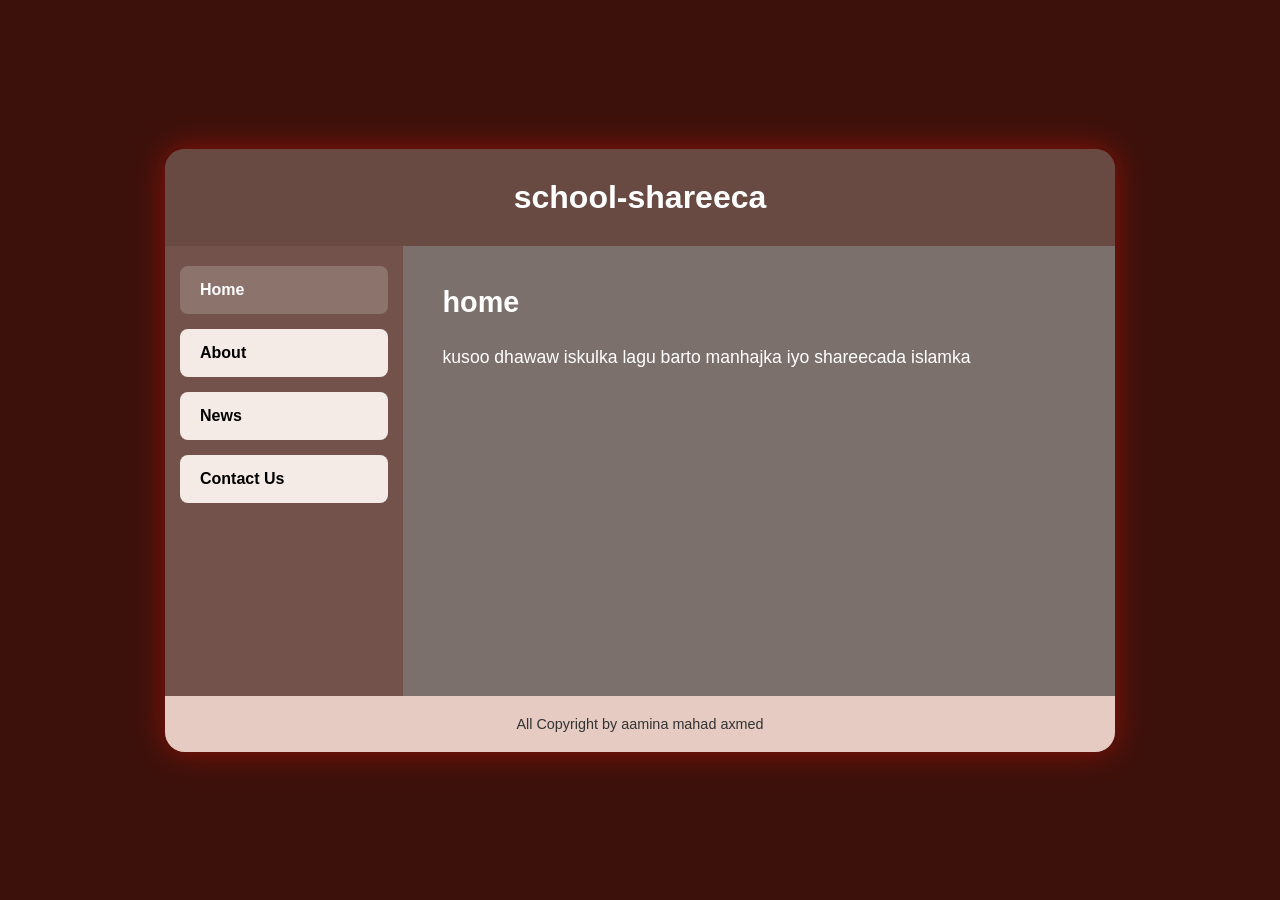
<file: index.html>
<!DOCTYPE html>
<html lang="so">
<head>
    <meta charset="UTF-8">
    <meta name="viewport" content="width=device-width, initial-scale=1.0">
    <title>shareca school</title>
    <link rel="stylesheet" href="style.css">
</head>
<body>

    <div class="store-container">
        <header class="store-header">
            <h1>school-shareeca</h1>
        </header>

        <div class="main-layout">
            <nav class="sidebar">
                <ul>
                    <li><a href="index.html" class="nav-item active">Home</a></li>
                    <li><a href="about.html" class="nav-item">About</a></li>
                    <li><a href="news.html" class="nav-item">News</a></li>
                    <li><a href="contact.html" class="nav-item">Contact Us</a></li>
                </ul>
            </nav>

            <main class="content-area">
                <h2>home</h2>
                <p>kusoo dhawaw iskulka lagu barto manhajka iyo shareecada islamka</p>
            </main>
        </div>

        <footer class="store-footer">
            <p>All Copyright by aamina mahad axmed</p>
        </footer>
    </div>

</body>
</html>
</file>
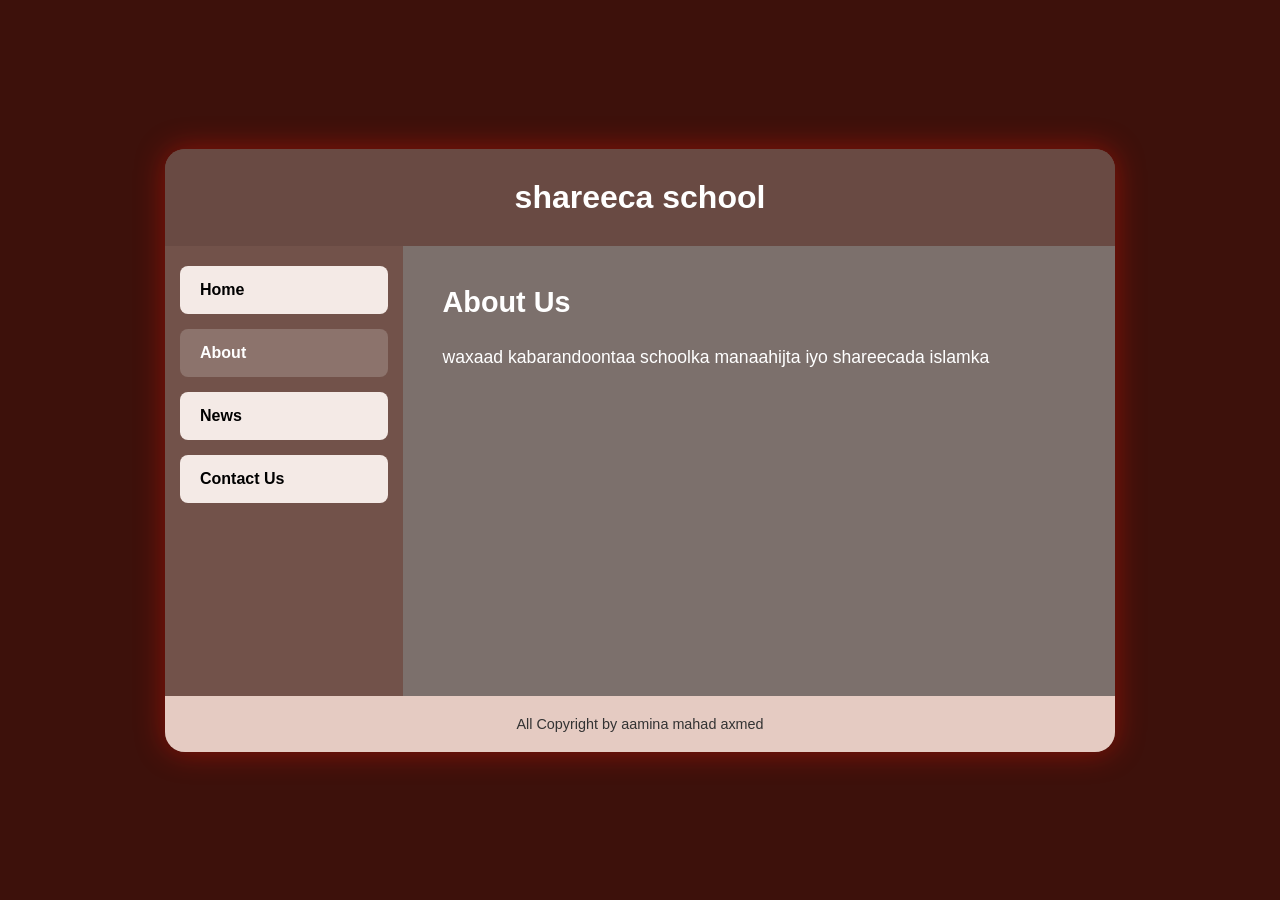
<file: about.html>
<!DOCTYPE html>
<html lang="so">
<head>
    <meta charset="UTF-8">
    <meta name="viewport" content="width=device-width, initial-scale=1.0">
    <title>shareeca school</title>
    <link rel="stylesheet" href="style.css">
</head>
<body>

    <div class="store-container">
        <header class="store-header">
            <h1>shareeca school</h1>
        </header>

        <div class="main-layout">
            <nav class="sidebar">
                <ul>
                    <li><a href="index.html" class="nav-item">Home</a></li>
                    <li><a href="about.html" class="nav-item active">About</a></li>
                    <li><a href="news.html" class="nav-item">News</a></li>
                    <li><a href="contact.html" class="nav-item">Contact Us</a></li>
                </ul>
            </nav>

            <main class="content-area">
                <h2>About Us</h2>
                <p>waxaad kabarandoontaa schoolka manaahijta iyo shareecada islamka</p>
            </main>
        </div>

        <footer class="store-footer">
            <p>All Copyright by aamina mahad axmed</p>
        </footer>
    </div>

</body>
</html>
</file>
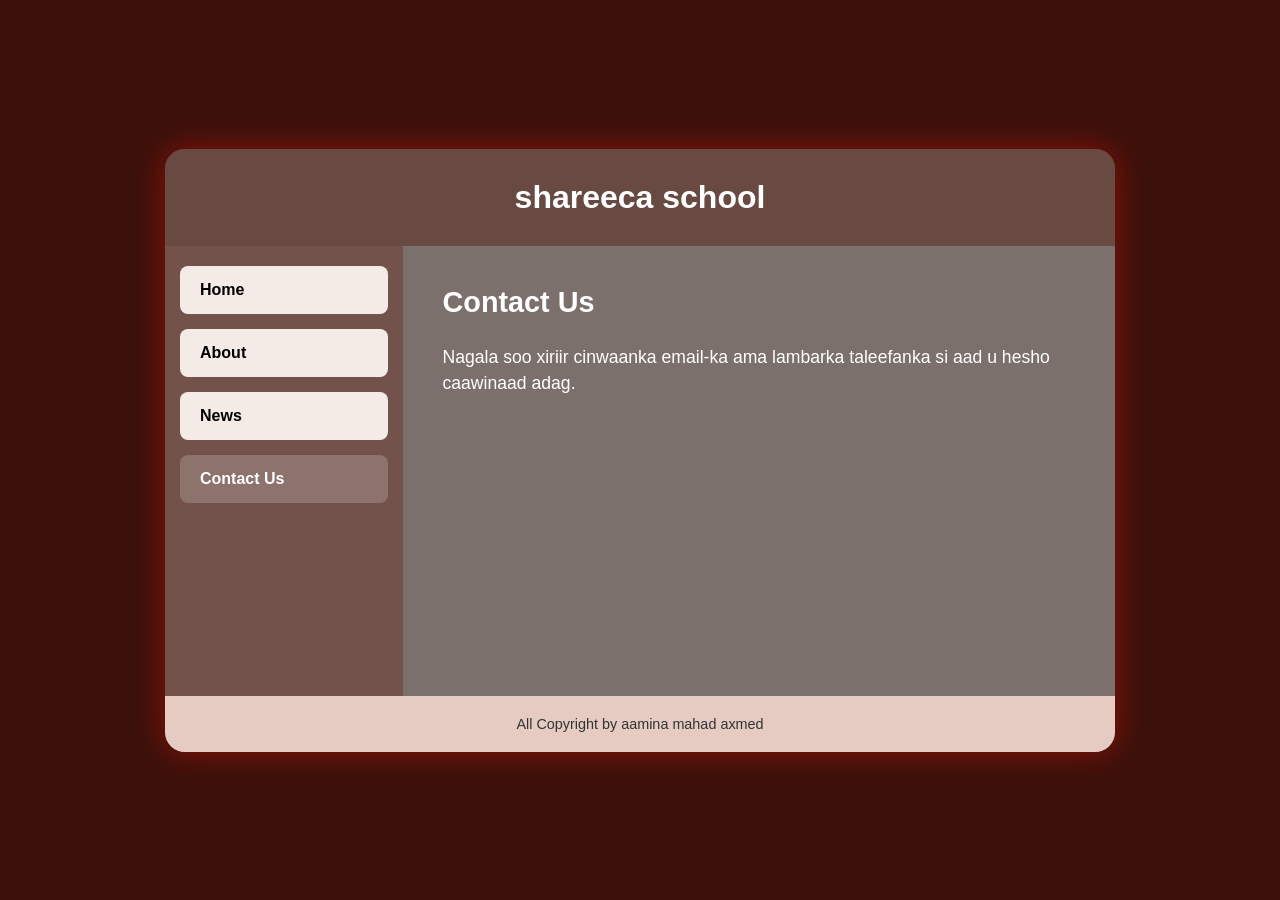
<file: contact.html>
<!DOCTYPE html>
<html lang="so">
<head>
    <meta charset="UTF-8">
    <meta name="viewport" content="width=device-width, initial-scale=1.0">
    <title>Online Book Store - Contact</title>
    <link rel="stylesheet" href="style.css">
</head>
<body>

    <div class="store-container">
        <header class="store-header">
            <h1>shareeca school</h1>
        </header>

        <div class="main-layout">
            <nav class="sidebar">
                <ul>
                    <li><a href="index.html" class="nav-item">Home</a></li>
                    <li><a href="about.html" class="nav-item">About</a></li>
                    <li><a href="news.html" class="nav-item">News</a></li>
                    <li><a href="contact.html" class="nav-item active">Contact Us</a></li>
                </ul>
            </nav>

            <main class="content-area">
                <h2>Contact Us</h2>
                <p>Nagala soo xiriir cinwaanka email-ka ama lambarka taleefanka si aad u hesho caawinaad adag.</p>
            </main>
        </div>

        <footer class="store-footer">
            <p>All Copyright by aamina mahad axmed</p>
        </footer>
    </div>

</body>
</html>
</file>
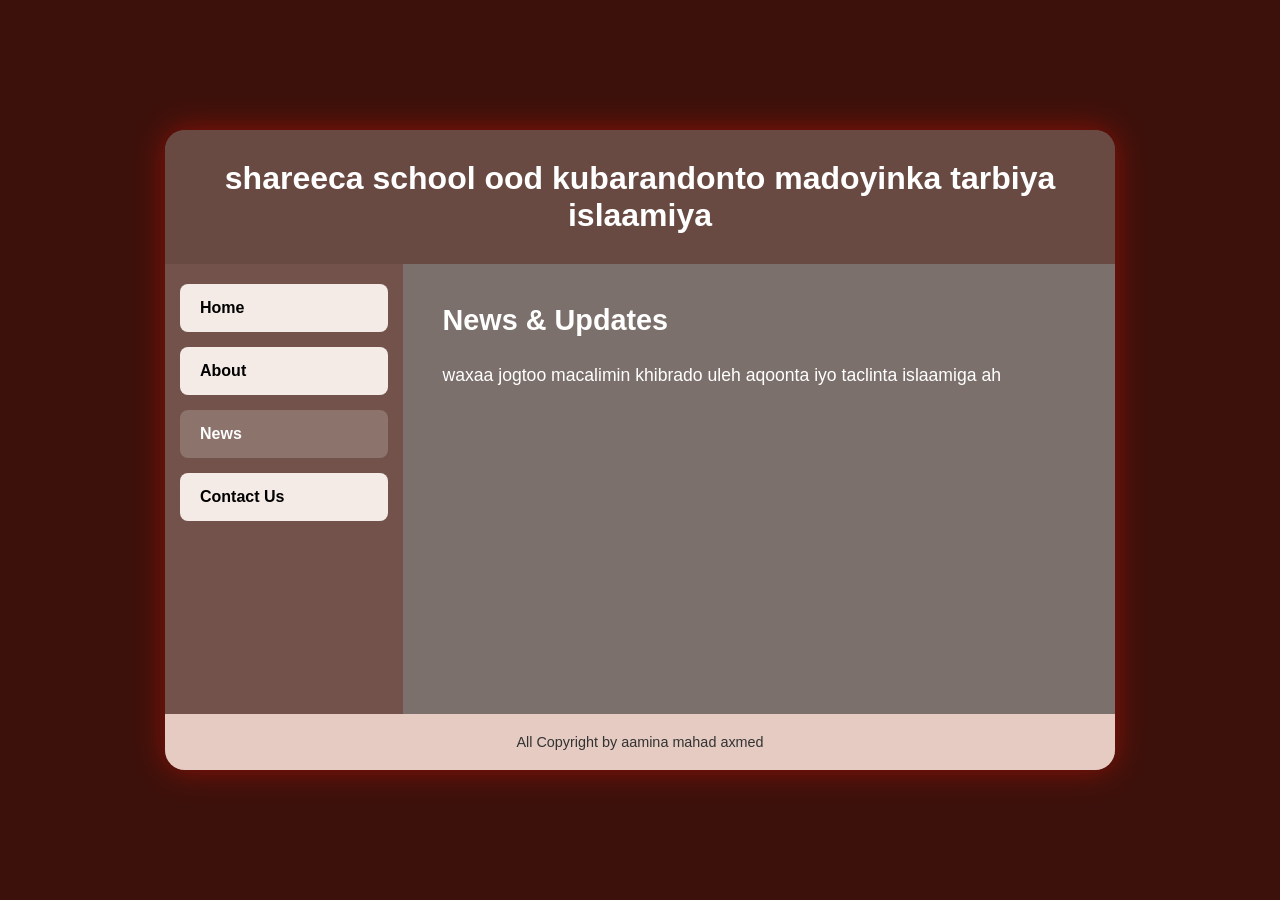
<file: news.html>
<!DOCTYPE html>
<html lang="so">
<head>
    <meta charset="UTF-8">
    <meta name="viewport" content="width=device-width, initial-scale=1.0">
    <title>shareeca school</title>
    <link rel="stylesheet" href="style.css">
</head>
<body>

    <div class="store-container">
        <header class="store-header">
            <h1>shareeca school ood kubarandonto madoyinka tarbiya islaamiya</h1>
        </header>

        <div class="main-layout">
            <nav class="sidebar">
                <ul>
                    <li><a href="index.html" class="nav-item">Home</a></li>
                    <li><a href="about.html" class="nav-item">About</a></li>
                    <li><a href="news.html" class="nav-item active">News</a></li>
                    <li><a href="contact.html" class="nav-item">Contact Us</a></li>
                </ul>
            </nav>

            <main class="content-area">
                <h2>News & Updates</h2>
                <p>waxaa jogtoo macalimin khibrado uleh aqoonta iyo taclinta islaamiga ah</p>
            </main>
        </div>

        <footer class="store-footer">
            <p>All Copyright by aamina mahad axmed</p>
        </footer>
    </div>

</body>
</html>
</file>
<file: style.css>
/* Reset basic margins and paddings */
* {
    margin: 0;
    padding: 0;
    box-sizing: border-box;
    font-family: Arial, sans-serif;
}

/* Overall page background (Deep dark red/brown) */
body {
    background-color: #3d110b; 
    display: flex;
    justify-content: center;
    align-items: center;
    min-height: 100vh;
    padding: 20px;
}

/* Main rounded application window with red glow effect */
.store-container {
    width: 100%;
    max-width: 950px;
    background-color: #6d4c41; /* Fallback base color */
    border-radius: 20px;
    overflow: hidden;
    box-shadow: 0 0 30px rgba(255, 20, 0, 0.4); /* Red outer glow */
    display: flex;
    flex-direction: column;
}

/* Header styling */
.store-header {
    background-color: #694a43;
    padding: 30px;
    text-align: center;
}

.store-header h1 {
    color: #ffffff;
    font-size: 2rem;
    font-weight: bold;
}

/* Layout for sidebar and content side-by-side */
.main-layout {
    display: flex;
    flex: 1;
    min-height: 450px;
}

/* Sidebar Navigation container */
.sidebar {
    background-color: #72524a;
    width: 25%;
    padding: 20px 15px;
}

.sidebar ul {
    list-style: none;
}

/* Individual Sidebar Menu Buttons */
.nav-item {
    display: block;
    background-color: #f4eae6;
    color: #000000;
    text-decoration: none;
    padding: 15px 20px;
    margin-bottom: 15px;
    border-radius: 8px;
    font-weight: bold;
    transition: background-color 0.2s ease;
}

/* Active State (Home button style) */
.nav-item.active {
    background-color: #8c736c;
    color: #ffffff;
}

/* Main Text Content container */
.content-area {
    background-color: #7c706c;
    width: 75%;
    padding: 40px;
    color: #ffffff;
}

.content-area h2 {
    font-size: 1.8rem;
    margin-bottom: 25px;
    font-weight: bold;
}

.content-area p {
    font-size: 1.1rem;
    line-height: 1.5;
}

/* Footer styling */
.store-footer {
    background-color: #e5cbc2;
    padding: 20px;
    text-align: center;
}

.store-footer p {
    color: #333333;
    font-size: 0.9rem;
}

/* Responsive adjust for smaller screens */
@media (max-width: 768px) {
    .main-layout {
        flex-direction: column;
    }
    .sidebar, .content-area {
        width: 100%;
    }
}
</file>
